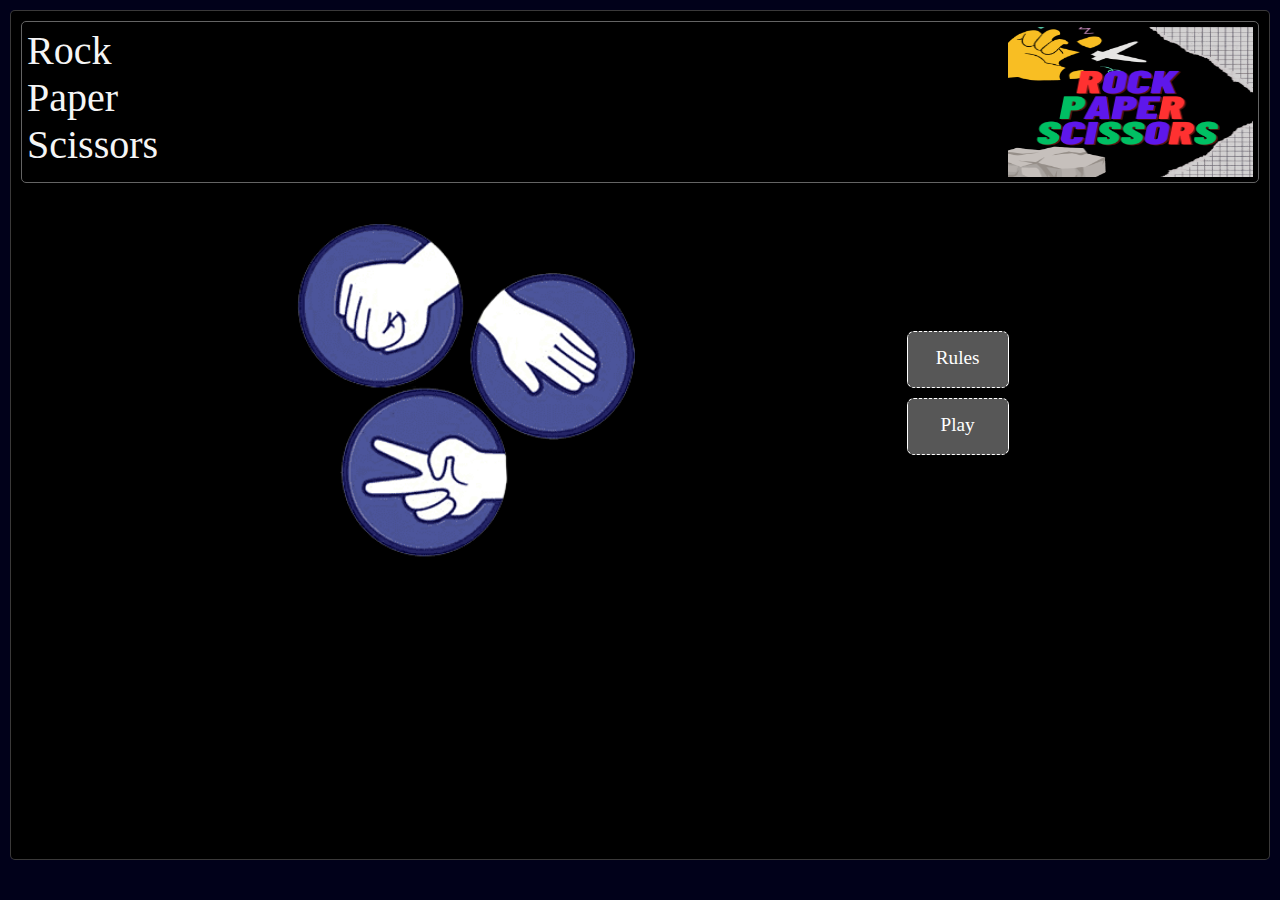
<file: index.html>
<!DOCTYPE html>
<html lang="en">
  <head>
    <meta charset="UTF-8" />
    <meta http-equiv="X-UA-Compatible" content="IE=edge" />
    <meta name="viewport" content="width=device-width, initial-scale=1.0" />
    <title>Document</title>
    <link rel="stylesheet" href="style.css" />
  </head>
  <body>
    <div class="main">
      <div class="top-frame">
        <div class="brand-name">
          Rock <br />Paper<br />
          Scissors
        </div>
        <div class="logo-section">
          <img class="logo" src="images/Logo.png" />
        </div>
      </div>
      <div class="bottom-frame">
        <span class="image-container"></span>
        <div class="options-container">
          <ul>
            <li><a href="rules.html">Rules</a></li>
            <!-- <li  class="theme" onclick="changeTheme()">Theme</li> -->
            <li><a href="game.html">Play</a></li>
          </ul>
        </div>
      </div>
    </div>
  </body>
</html>
</file>
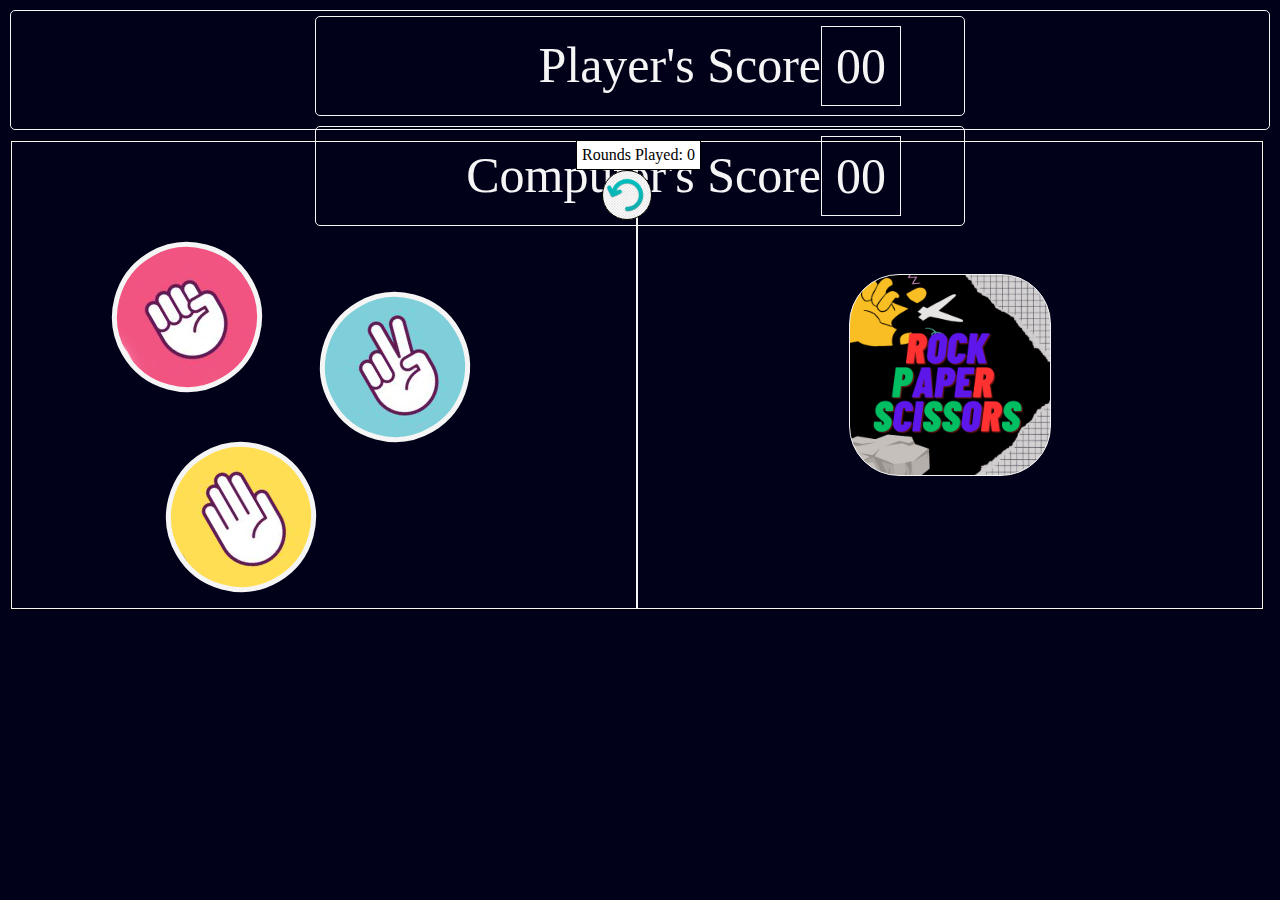
<file: game.html>
<!DOCTYPE html>
<html lang="en">
  <head>
    <meta charset="UTF-8" />
    <meta http-equiv="X-UA-Compatible" content="IE=edge" />
    <meta name="viewport" content="width=device-width, initial-scale=1.0" />
    <title>Document</title>
    <link rel="stylesheet" href="game-style.css" />
  </head>
  <body>
    <div class="top-frame">
      <div class="score-card">
        <div class="player">Player's Score</div>
        <div class="points" id="player-points">00</div>
      </div>
      <div class="score-card">
        <div class="player">Computer's Score</div>
        <div class="points" id="computer-points">00</div>
      </div>
    </div>
    <div class="round-number">Rounds Played: 0</div>
    <button class="reset-button" onclick="reset()"></button>
    <div class="playground">
      <div class="player-side">
        <button
          class="option"
          id="rock"
          value="rock"
          onclick="compare(this.value)"
        >
          <!-- Rock -->
        </button>
        <button
          class="option"
          id="paper"
          value="paper"
          onclick="compare(this.value)"
        >
          <!-- Paper -->
        </button>
        <button
          class="option"
          id="scissors"
          value="scissors"
          onclick="compare(this.value)"
        >
          <!-- Scissors -->
        </button>
      </div>
      <div class="computer-side">
        <div class="computer-move"></div>
      </div>
    </div>

    <div>
      <div class="report-card">
        <div><span class="result">You Won in Rounds</span></div>
        <div><button class="okay" onclick="replay()">OKAY</button></div>
      </div>
    </div>
    <script src="script.js"></script>
  </body>
</html>
</file>
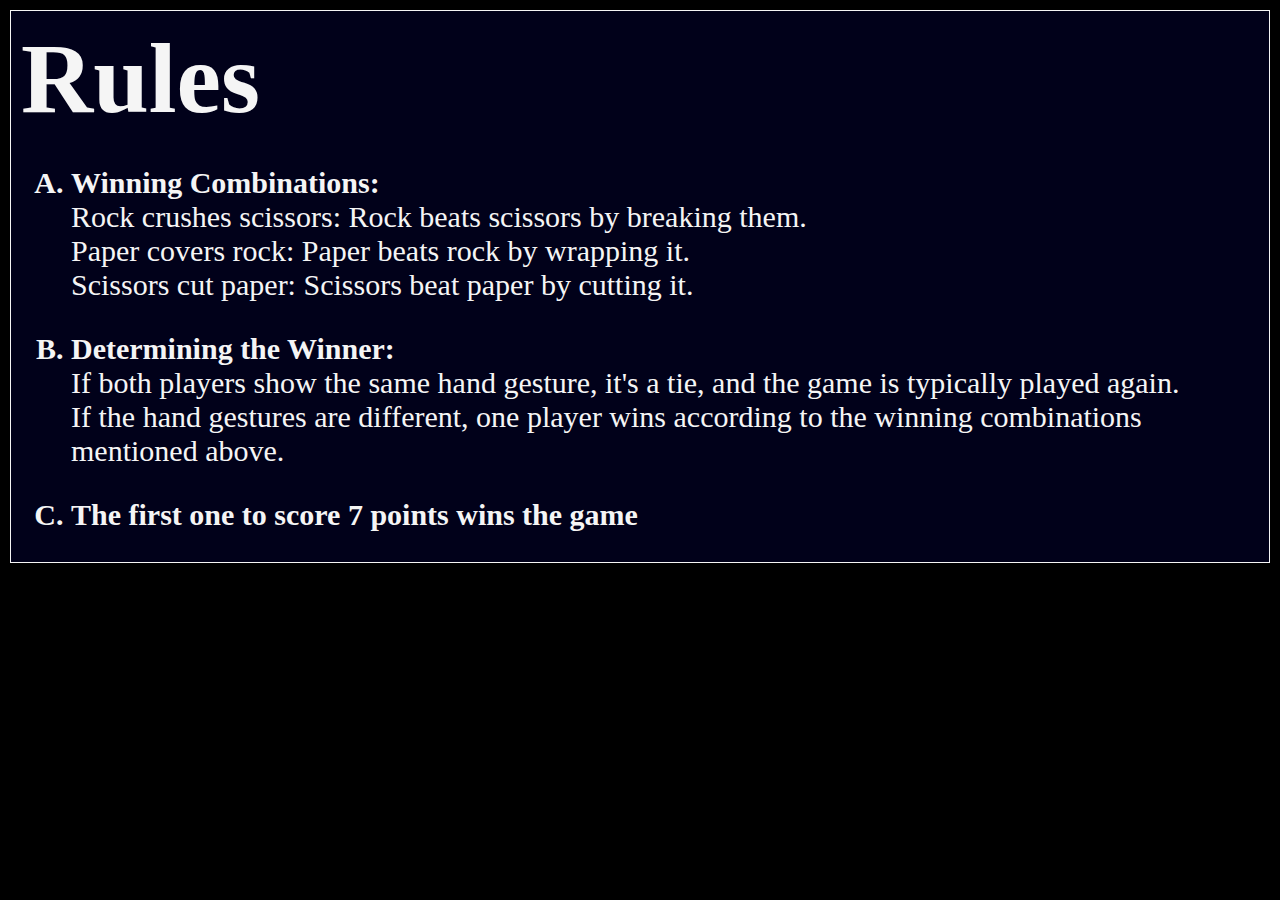
<file: rules.html>
<!DOCTYPE html>
<html lang="en">
  <head>
    <meta charset="UTF-8" />
    <meta http-equiv="X-UA-Compatible" content="IE=edge" />
    <meta name="viewport" content="width=device-width, initial-scale=1.0" />
    <title>Document</title>
    <link rel="stylesheet" href="rules-style.css" />
  </head>
  <body>
    <div class="content">
      <h1>Rules</h1>
      <ul class="main-list">
        <li class="main-point">
          Winning Combinations:
          <ul class="sub-list">
            <li class="sub-point">
              Rock crushes scissors: Rock beats scissors by breaking them.
            </li>
            <li class="sub-point">
              Paper covers rock: Paper beats rock by wrapping it.
            </li>
            <li class="sub-point">
              Scissors cut paper: Scissors beat paper by cutting it.
            </li>
          </ul>
        </li>
        <li class="main-point">
          Determining the Winner:

          <ul class="sub-list">
            <li class="sub-point">
              If both players show the same hand gesture, it's a tie, and the
              game is typically played again.
            </li>
            <li class="sub-point">
              If the hand gestures are different, one player wins according to
              the winning combinations mentioned above.
            </li>
          </ul>
        </li>
        <li class="main-point">
          The first one to score 7 points wins the game
        </li>
      </ul>
    </div>
  </body>
</html>
</file>
<file: style.css>
* {
  margin: 0;
  padding: 0;
  overflow: hidden;
}
a {
  text-decoration: none;
  color: inherit;
}
:root {
  --theme1-bg: rgb(1, 1, 26);
  --theme1-color: whitesmoke;
}
body {
  background-color: var(--theme1-bg);
  color: var(--theme1-color);
}

.main {
  margin: 10px;
  border: 1px solid rgba(150, 149, 149, 0.384);
  border-radius: 5px;
  height: 92vh;
  padding: 10px;
  background-color: black;
}
.top-frame {
  height: 150px;
  border: 1px solid rgb(100, 100, 100);
  display: flex;
  flex-direction: column;
  flex-wrap: wrap;
  padding: 5px;
  border-radius: inherit;
}
.brand-name {
  font-size: 40px;
  width: 80%;
  height: inherit;
}
.logo-section {
  width: 20%;
  height: inherit;
}
.logo {
  height: 100%;
  width: 100%;
}
.bottom-frame {
  margin: 10px;
  display: flex;
  flex-direction: row;
  flex-wrap: wrap;
  justify-content: space-evenly;
}
.image-container {
  height: 400px;
  width: 400px;
  background-image: url(/images/img1.png);
  background-repeat: no-repeat;
  background-size: cover;
  animation: spin infinite 5s linear;
}
ul {
  justify-content: center;
  height: 400px;
  display: flex;
  flex-direction: column;
}
ul > li {
  list-style: none;
}
li {
  margin: 5px;
  transition: 200ms;
  padding-top: 15px;
  height: 40px;
  font-size: larger;
  text-align: center;
  width: 100px;
  background-image: linear-gradient(
    to right,
    white 50%,
    rgba(255, 255, 255, 0.342) 50%
  );
  background-size: 200% 200%;
  background-position: top right;
  border: 1px dashed white;
  color: white;
  border-radius: 7px;
}
li:hover {
  cursor: pointer;
  background-position: bottom left;
  color: black;
}

@keyframes spin {
  0% {
    rotate: 0deg;
  }
  100% {
    rotate: 360deg;
  }
}
</file>
<file: game-style.css>
* {
  margin: 0;
  padding: 0;
}
:root {
  --theme-bg: rgb(1, 1, 26);
  --theme-color: whitesmoke;
}
body {
  background-color: var(--theme-bg);
  color: var(--theme-color);
}
.top-frame {
  box-sizing: border-box;
  display: flex;
  flex-direction: row;
  justify-content: space-around;
  flex-wrap: wrap;
  margin: 10px;
  height: 120px;
  border: 1px solid var(--theme-color);
  border-radius: 5px;
  align-items: center;
}
.score-card {
  box-sizing: border-box;
  border-radius: 5px;
  margin: 5px;
  border: 1px solid var(--theme-color);
  height: 100px;
  width: 650px;
  display: flex;
  flex-direction: row;
  align-items: center;
}
.player {
  box-sizing: border-box;
  padding-top: 10px;
  text-align: right;
  font-size: 50px;
  margin: 5px 0px 5px 5px;
  width: 500px;
  height: 80px;
}
.points {
  box-sizing: border-box;
  text-align: center;
  height: 80px;
  border: 1px solid var(--theme-color);
  font-size: 50px;
  padding-top: 10px;
  width: 80px;
}

.round-number {
  color: black;
  padding: 5px;
  background-color: white;
  position: absolute;
  top: auto;
  transform-origin: center center;
  left: 45vw;
  width: fit-content;
  border: 1px solid black;
  height: max-content;
}
.reset-button:active {
  transition: 200ms;
  rotate: -360deg;
}
.reset-button {
  padding: 5px;
  position: absolute;
  top: 170px;
  transform-origin: center center;
  left: 47vw;
  width: fit-content;
  border: 1px solid black;
  height: max-content;
  height: 50px;
  width: 50px;
  border-radius: 50px;
  background-color: greenyellow;
  background-image: url(images/reset.jpg);
  background-size: cover;
}
.playground {
  display: flex;
  box-sizing: border-box;
  flex-direction: row;
  justify-content: space-between;
  box-sizing: border-box;
  width: 98vw;
  height: 470px;
  border: 1px solid black;
  margin: 10px;
}
#scissors {
  background-image: url(images/Scissors.png);
  position: relative;
  top: 150px;
}
#paper {
  position: relative;
  top: 300px;
  background-image: url(images/Paper.png);
}
#rock {
  position: relative;
  top: 100px;
  left: 100px;
  background-image: url(images/Rock.png);
}
.option:hover {
  cursor: pointer;
}
.option {
  rotate: -30deg;
  height: 150px;
  width: 150px;
  background-size: cover;
  border-radius: 100%;
  border: 5px solid var(--theme-color);
}

.player-side {
  box-sizing: border-box;
  width: 50%;
  height: 100%;
  border: 1px solid var(--theme-color);
}

.computer-side {
  box-sizing: border-box;
  width: 50%;
  height: 100%;
  display: flex;
  justify-content: center;
  align-items: center;
  border: 1px solid var(--theme-color);
}
.computer-move {
  background-image: url(images/Logo.png);
  height: 200px;
  width: 200px;
  border: 1px solid var(--theme-color);
  border-radius: 50px;
  background-size: cover;
  background-repeat: no-repeat;
}

.report-card {
  display: none;
  position: absolute;
  left: 27%;
  top: 40%;
  text-align: center;
  color: black;
  height: 100px;
  padding: 50px;
  border-radius: 20px;
  font-size: 40px;
  background-color: rgb(218, 165, 165);
  width: 500px;
  border: 1px solid black;
  justify-content: center;
}

.okay {
  border-radius: 5px;
  padding: 10px;
  height: fit-content;
  width: fit-content;
  font-size: 30px;
}
</file>
<file: rules-style.css>
* {
  margin: 0;
  padding: 0;
}
:root {
  --theme-bg: rgb(1, 1, 26);
  --theme-color: whitesmoke;
}
body {
  background-color: black;
}
.main-list {
  /* position: absolute; */
  margin-left: 50px;
  list-style: upper-alpha;
  font-weight: bolder;
  padding-bottom: 20px;
}
.main-point {
  width: fit-content;
  font-size: 30px;
  margin-top: 30px;
}
h1 {
  font-size: 100px;
}
.sub-list {
  list-style: none;
}
.sub-point {
  font-weight: normal;
  /* position:absolute; */
  left: 20px;
}
.content {
  margin: 10px;
  padding: 10px;
  border: 1px solid whitesmoke;
  background-color: var(--theme-bg);
  color: var(--theme-color);
}
</file>
